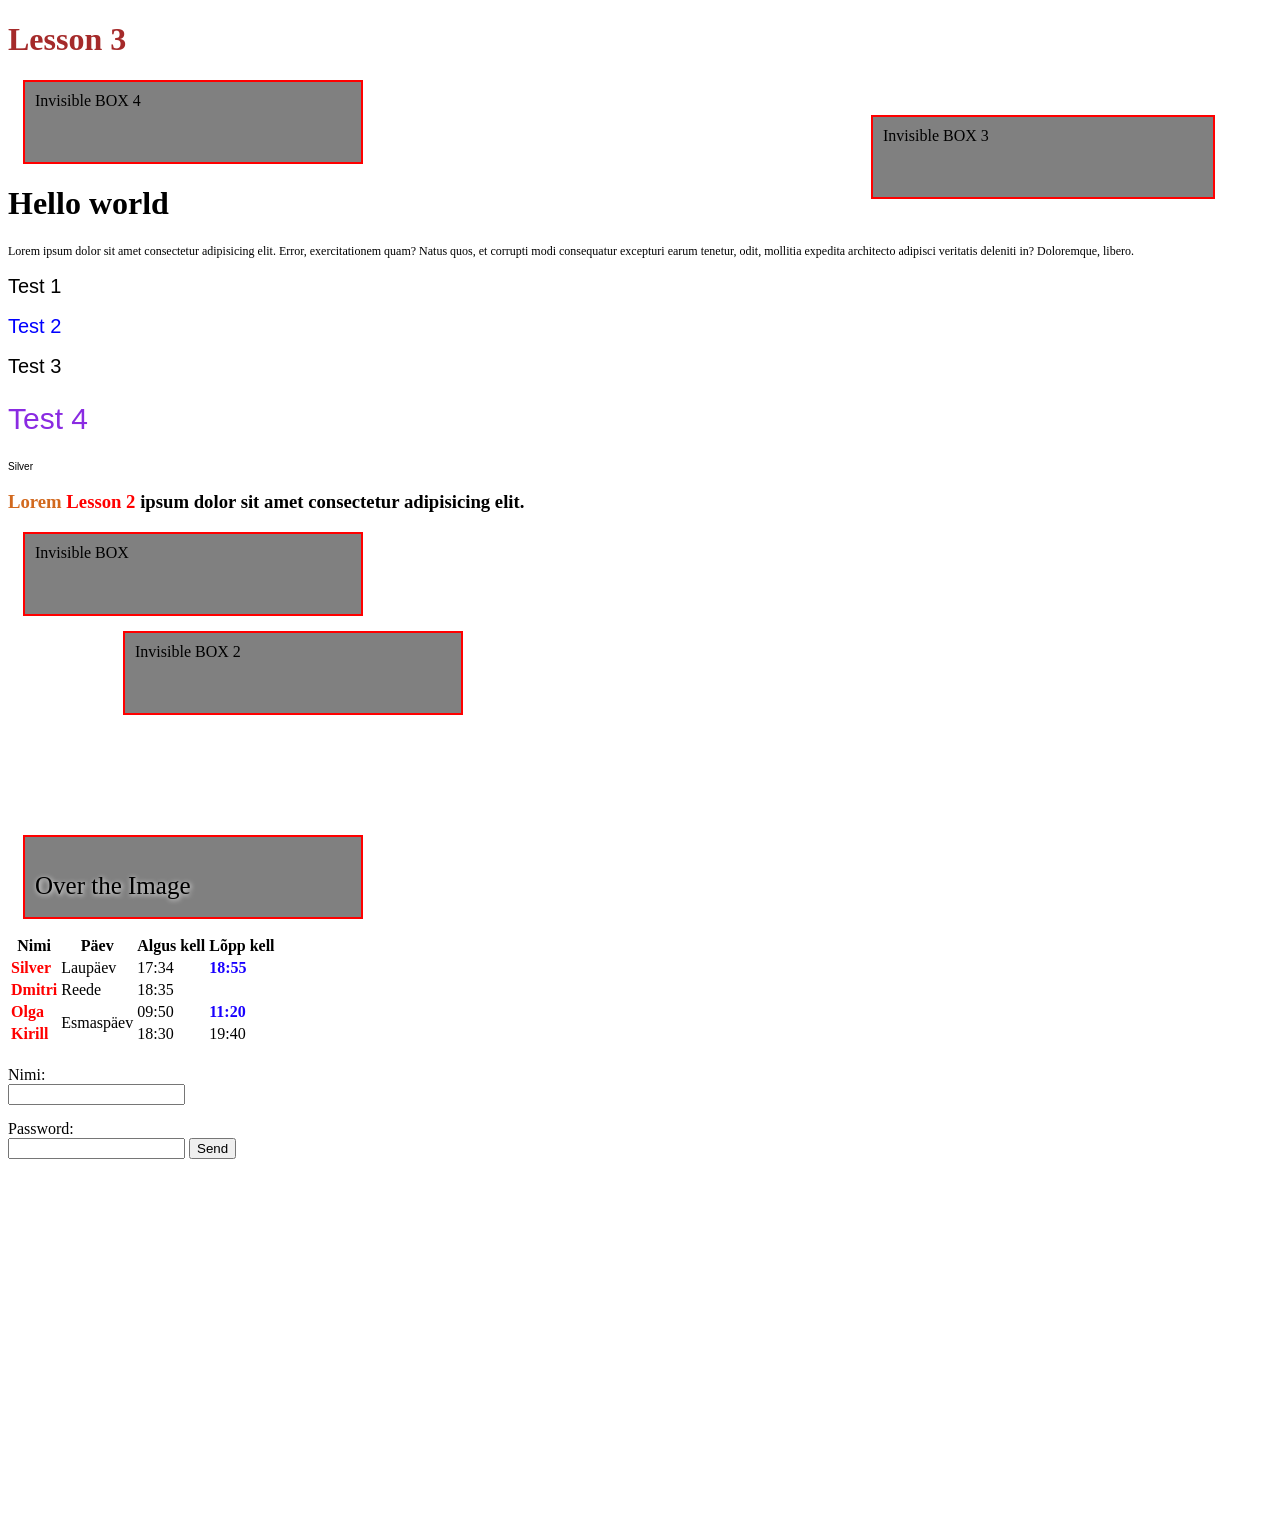
<file: Lesson 3/index.html>
<!DOCTYPE html>
<html>
    <head>
        <title>Lesson 3</title>
        <meta charset="UTF-8">
        <!-- 2 Method - In File -->
        <link rel="stylesheet" href="./styles.css">
        <!-- 2 Method Insiside HTML -->
        <STYle>
            /*Element (
            Code Block
            atribute value
            ) */
             h1 {
                color: brown;
             }

             p {
                font-size: 12px;
             }
        </STYle>
    </head>
    <body>
        <h1>Lesson 3</h1>
        <div class="div4">
                <span>Invisible BOX 4</span>
            </div>
        <h1 style="color: black;"> Hello world</h1> <!--3 Method Inline CSS -->
        <p>Lorem ipsum dolor sit amet consectetur adipisicing elit. Error, exercitationem quam? Natus quos, et corrupti modi consequatur excepturi earum tenetur, odit, mollitia expedita architecto adipisci veritatis deleniti in? Doloremque, libero.</p>

        <h2>Test 1</h2>
        <h2 class="header2" id="headerID">Test 2</h2>
        <h2>Test 3</h2>
        <h2 class="header2 header2-extra">Test 4</h2>
        <h2 class="header2">Silver</h2>
        <h3><span class="span1">Lorem</span> 
            <a href="../Lesson 2/index.html">
                <span class="a">Lesson 2</span>
            </a>
            ipsum dolor sit amet consectetur adipisicing elit.</h3>

            <div class="div1">
                <span>Invisible BOX</span>
            </div>

            <div class="div2">
                <span>Invisible BOX 2</span>
            </div>

            <div class="div3">
                <span>Invisible BOX 3</span>
            </div>

            <br>
            <br>
            <br>
            <br>
            <br>

            <div class="DivWithImg">
            <p class="para1">Over the Image</p>
            </div>

            <table class="tab1">
            <tbody>
                <tr> <!--Table Row-->
                    <th>Nimi</th> <!--Table Header-->
                    <th>Päev</th>
                    <th>Algus kell</th>
                    <th>Lõpp kell</th>
                </tr> 
                <tr>
                    <td>Silver</td> <!--Table Data-->
                    <td>Laupäev</td>
                    <td>17:34</td>
                    <td colspan="2">18:55</td>
                </tr>
                <tr>
                    <td>Dmitri</td> <!--Table Data-->
                    <td>Reede</td>
                    <td>18:35</td>
                </tr>
                <tr>
                    <td>Olga</td> <!--Table Data-->
                    <td rowspan="2">Esmaspäev</td>
                    <td>09:50</td>
                    <td>11:20</td>
                </tr>
                <tr>
                    <td>Kirill</td> <!--Table Data-->
                    <td>18:30</td>
                    <td>19:40</td>
                </tr>
            </tbody>
        </table>

        <form class="form1 DivForm">
            <div><label>Nimi:</label></div>
            <input type="text"><br>
            <div><label>Password:</label></div>
            <input type="password">
            <input type="button" value="Send">
        </form>

            <br>
            <br>
            <br>
            <br>
            <br>
            <br>
            <br>
            <br>
            <br>
            <br>
            <br>
            <br>
            <br>
            <br>
            <br>
            <br>
            <br>
            <br>
            <br>
            <br>
    </body>
</html>
</file>
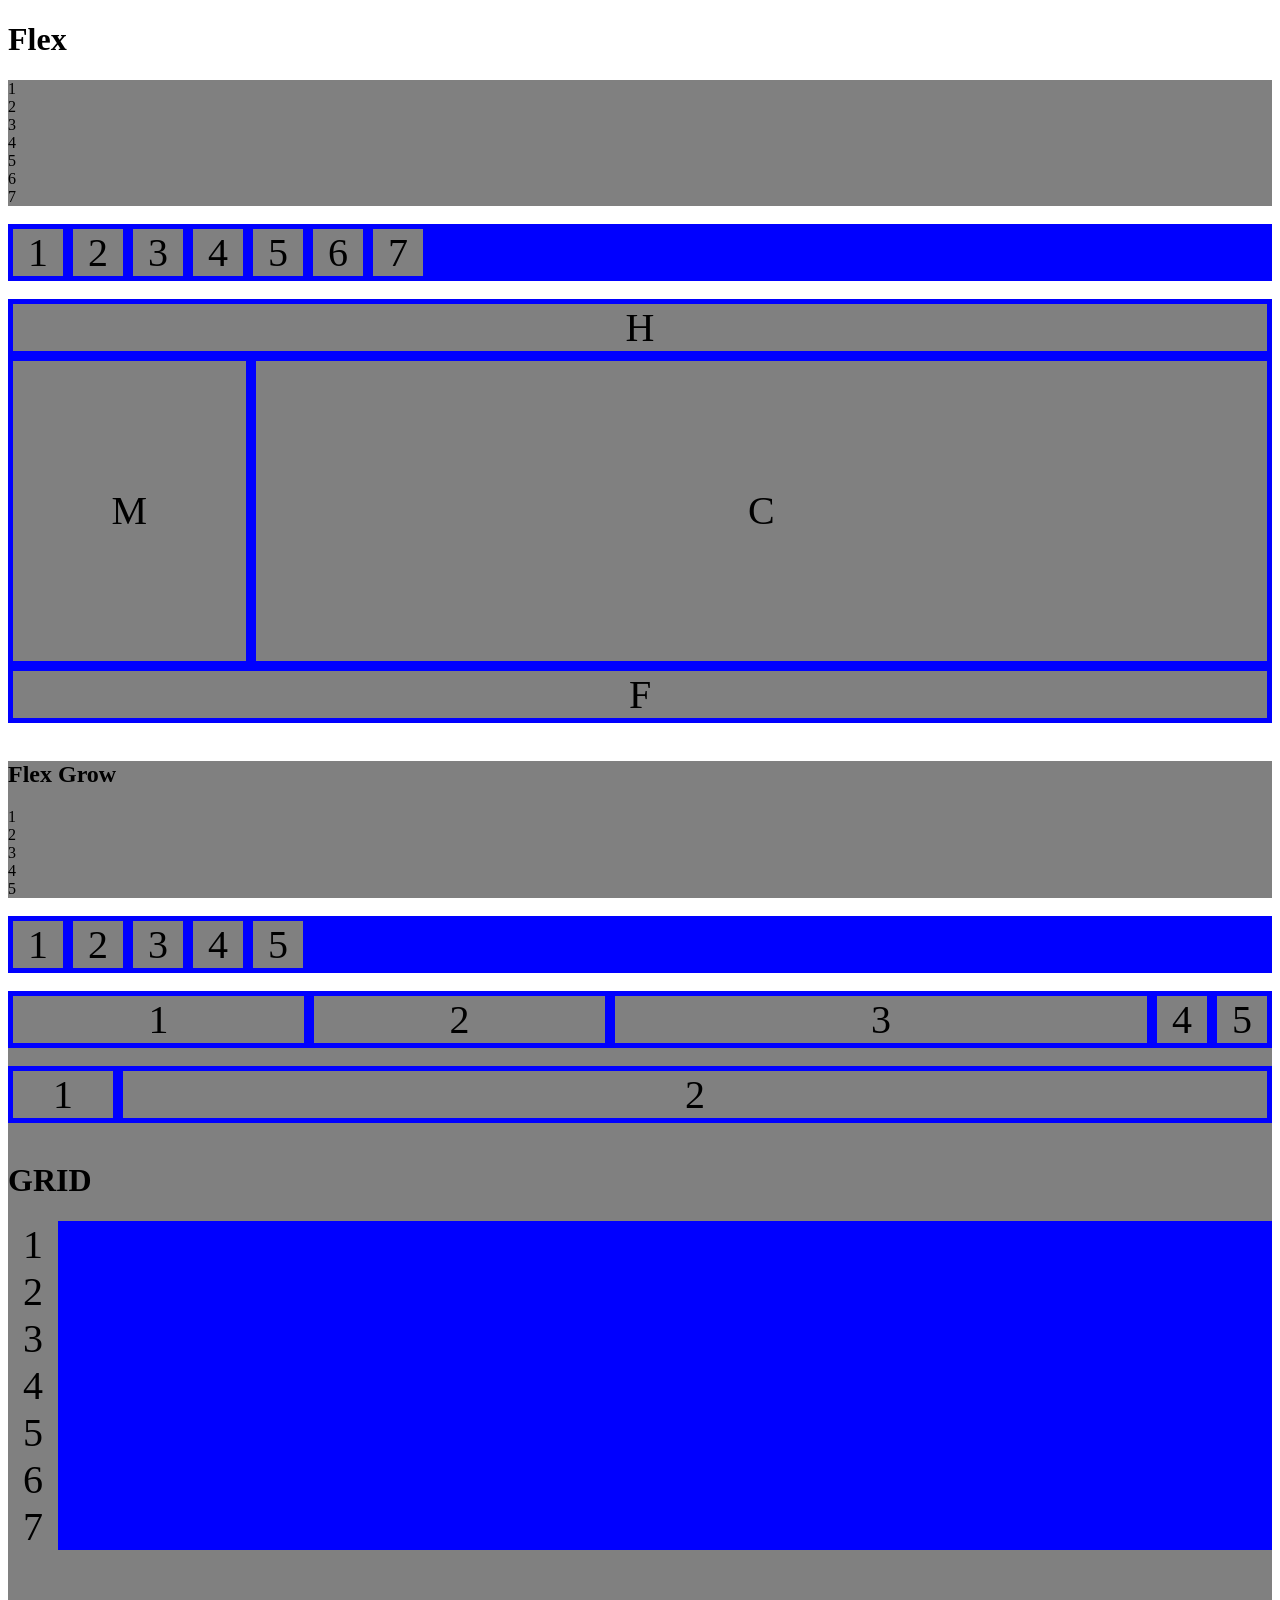
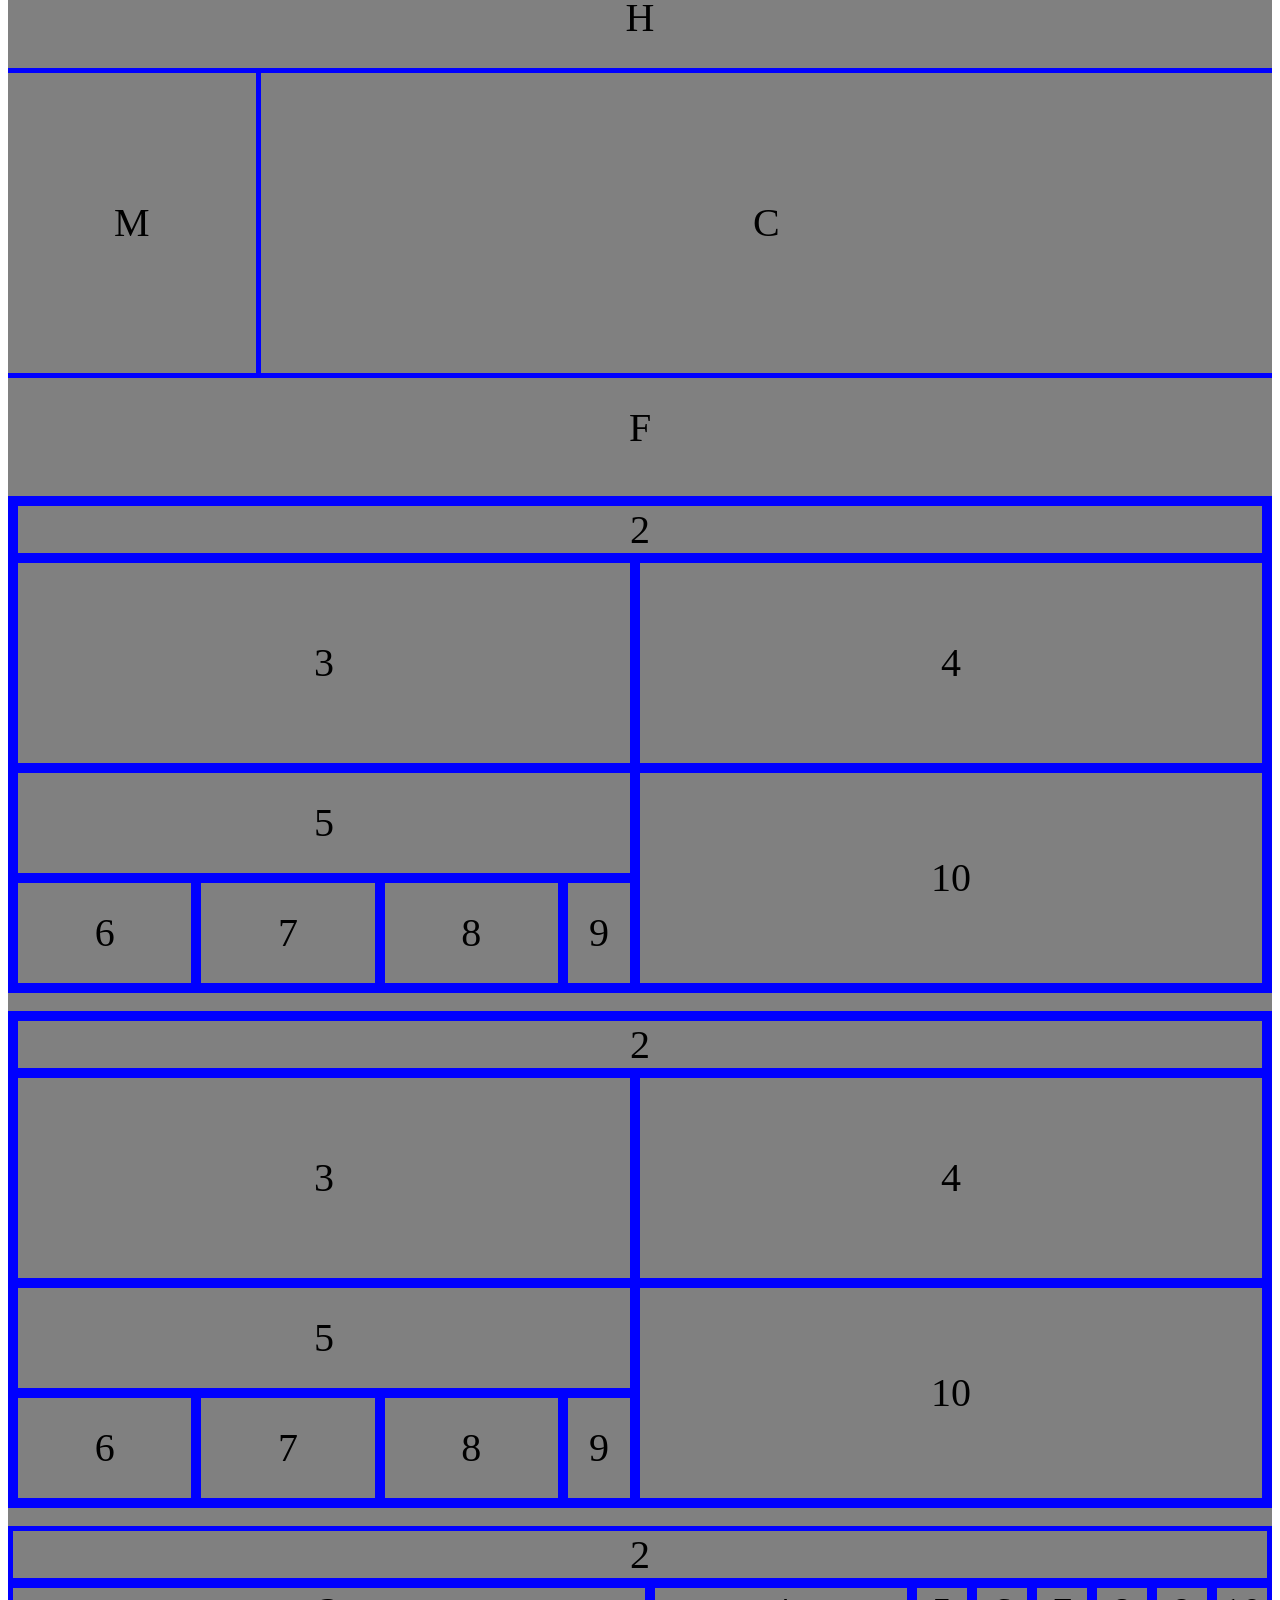
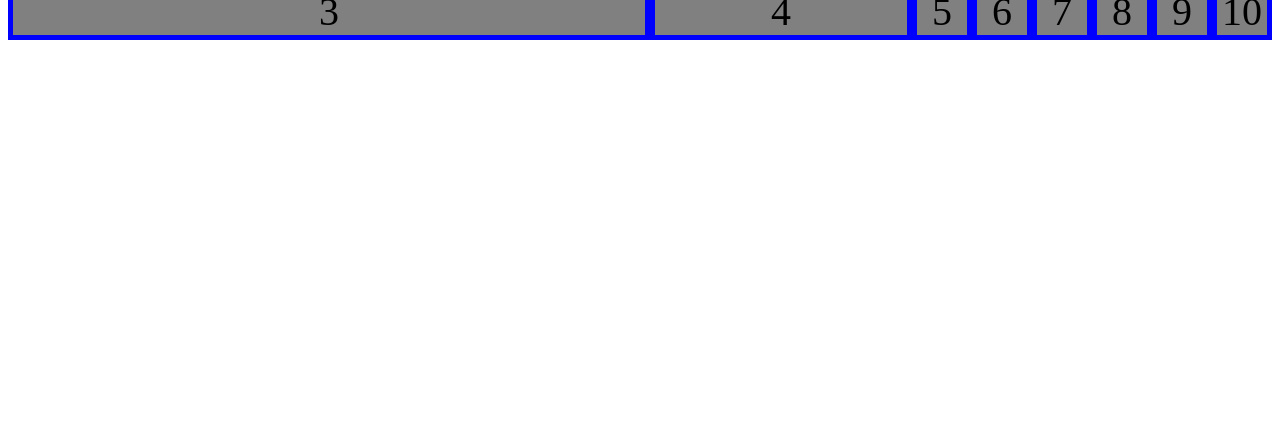
<file: Lesson 4/index.html>
<!DOCTYPE html>
<html>
    <head>
        <title>Lesson 4</title>
        <meta charset="UTF-8">
        <link rel="stylesheet" href="./styles.css">
    </head>
    <body>
        <h1>Flex</h1>
        <div>1</div>
        <div>2</div>
        <div>3</div>
        <div>4</div>
        <div>5</div>
        <div>6</div>
        <div>7</div>
            <br>
        <div class="container"> 
            <div>1</div>
            <div>2</div>
            <div>3</div>
            <div>4</div>
            <div>5</div>
            <div>6</div>
            <div>7</div>
        </div>
            <br>
        <div class="container MainPage">
            <div>H</div>
            <div>M</div>
            <div>C</div>
            <div>F</div>
        </div>
            <br>
        <div>
            <h2>Flex Grow</h2>
            <div>1</div>
            <div>2</div>
            <div>3</div>
            <div>4</div>
            <div>5</div>
        </div>
            <br>
        <div class="container">
            <div>1</div>
            <div>2</div>
            <div>3</div>
            <div>4</div>
            <div>5</div>
        </div>
            <br>
        <div>
            <div class="container FlexGrow">
            <div>1</div>
            <div>2</div>
            <div>3</div>
            <div>4</div>
            <div>5</div>
        </div>
            <br>
        <div class="container FlexShrink">
                <div>1</div>
                <div>2</div>
        </div>
            <br>
        <h1>GRID</h1>
        <div class="container2">
            <div>1</div>
            <div>2</div>
            <div>3</div>
            <div>4</div>
            <div>5</div>
            <div>6</div>
            <div>7</div>
        </div>
            <br>
        <div class="container2 MainPageGrid">
            <div>H</div>
            <div>M</div>
            <div>C</div>
            <div>F</div>
        </div>
            <br>
        <div class="container2 webApp">
            <div>2</div>
            <div>3</div>
            <div>4</div>
            <div>5</div>
            <div>6</div>
            <div>7</div>
            <div>8</div>
            <div>9</div>
            <div>10</div>
        </div>
            <br>
        <div class="container2 webApp2">
            <div style="grid-area: header;">2</div>
            <div style="grid-area: three;" >3</div>
            <div style="grid-area: four;" >4</div>
            <div style="grid-area: five;" >5</div>
            <div style="grid-area: six;" >6</div>
            <div style="grid-area: seven;" >7</div>
            <div style="grid-area: eight;" >8</div>
            <div style="grid-area: nine;" >9</div>
            <div style="grid-area: ten;" >10</div>
        </div>
            <br>
        <div class="container webApp3">
            <div>2</div>
            <div>3</div>
            <div>4</div>
            <div>5</div>
            <div>6</div>
            <div>7</div>
            <div>8</div>
            <div>9</div>
            <div>10</div>
        </div>


    </body>
</html>
</file>
<file: Lesson 3/styles.css>
p {
    font-size: 50px;
}

p {
    font-size: 12px;
}

/* Comments

*/

h2 {
    font-family: 'Gill Sans', 'Gill Sans MT', Calibri, 'Trebuchet MS', sans-serif;
    font-size: 20px;
    font-weight: 200;
}

/*
    . -> Class
    # -> ID

*/

.header2 {
    font-size: 10px;
}

#headerID {
color: blue;
font-size: 20px;
}

/*

    CamelCase
    Tere-mina-olen-Silver
    TereMinaOlenSilver
*/

.header2-extra {
    color: blueviolet;
    font-size: 30px;
}

.span1 {
    color: chocolate;
    opacity: 0,5;
}

/*

Text - Red
RGB (Red, Green, Blue) - 0-255
RGBA (Red, Green, Blue, Alpha)
HEX - 0-f - ff0000
HEX Alpha - ff000000
Alpha - Opacity ehk läbipaistvus

*/

a {
    text-decoration: none;
    cursor: alias;
    color: rgb(255, 0, 0);
}

.div1, .div2, .div3, .div4, .DivWithImg {
    background-color: gray;
    padding: 10px;
    border: solid 2px red;
    margin: 15px;
    height: 60px;
    width: 25%;
}

.div1, .div2 {
    left: 100px;
}

.div1 {
    position: static;

}

.div2 {
    position: relative;
}

.div3 {
    position: fixed;
    top: 100px;
    right: 50px;
}

.div4 {
    position: sticky;
    top: 0px;
    right: 0px;
    z-index: 1;
}

img {
    width: 100%;
}

.para1 {
    font-size: 25px;
    justify-self: center;
    text-shadow: 1px 1px 5px white;
}

.DivWiThimg {
    background-image: url("../Lesson 2/Images/orange-monkey-monkey.png");
    width: 100%;
    background-size: cover;
}

.tab1 > tbody > tr > td:first-child {
font-weight: bold;
color: red;
}

/*
    2n - Paaris arvud
    2n + 1 - Paaritu arvud
*/

.tab1 > tbody > tr:nth-child(2n) > td:last-child {
font-weight: bold;
color: rgb(25, 0, 255);
}

.form1 {
    margin-top: 20px;
}

.form1 > div {
    margin-top: 15px;
    width: 100px;
}
</file>
<file: Lesson 4/styles.css>
div {
    background-color: gray;
}

/*

Flex - 1234567

*/

.container {
    display: flex;
    background-color: blue;
    flex-wrap: wrap;
}

.container > div {
    font-size: 40px;
    width: 50px;
    place-content: center;
    text-align: center;
    margin: 5px;
}

.container2 > div {
    font-size: 40px;
    width: 50px;
    place-content: center;
    text-align: center;
}

.MainPage > div:nth-child(1),
.MainPage > div:nth-child(4) {
    width: 100%;
}

.MainPage > div:nth-child(2) {
    flex-grow: 1;
}

.MainPage > div:nth-child(3) {
    width: 80%;
    height: 300px;
}

.FlexGrow > div:nth-child(1),
.FlexGrow > div:nth-child(2) {
    flex-grow: 1;
}

.FlexGrow > div:nth-child(3) {
    flex-grow: 2;
}

.FlexShrink > div {
    flex-basis: 100px;
}

.FlexShrink > div:nth-child(2) {
    flex-grow: 1;

}

.FlexShrink > div:nth-child(1) {
    flex-shrink: 2;

}

.container2 {
    display: grid;
    background-color: blue;
}

body {
    padding-bottom: 400px;
}

.MainPageGrid {
grid-template-columns: auto 80%;
grid-template-rows: 100px 300px 100px;
gap: 5px;
align-items: center; /* Move elements up / down */
justify-items: center; /* Move elements left / right */
}

.MainPageGrid > div:nth-child(1),
.MainPageGrid > div:nth-child(4) {
    grid-column: 1 / 3;
    width: 100%;
    height: 100%;
}

.MainPageGrid > div:nth-child(2),
.MainPageGrid > div:nth-child(3),
.webApp > div,
.webApp2 > div {
    width: 100%;
    height: 100%;
}

.webApp {
    grid-template-columns: auto auto auto 5% 50%;
    grid-template-rows: auto 200px 100px 100px;
    gap: 10px;
    padding: 10px;
}

.webApp > div:nth-child(1) {
    grid-column: 1 / 6;
}

.webApp > div:nth-child(2),
.webApp > div:nth-child(4) {
    grid-column: 1 / 5;
}

.webApp > div:nth-child(3) {
    grid-column: 5 / 6;
}

.webApp > div:nth-child(9) {
    grid-column: 5 / 6;
    grid-row: 3 / 5;
}

.webApp2 {
    gap: 10px;
    padding: 10px;
    grid-template-columns: auto auto auto 5% 50%;
    grid-template-rows: auto 200px 100px 100px;
    grid-template-areas: "header header header header header"
    "three three three three four"
    "five five five five ten"
    "six seven eight nine ten"
}

.webApp3 > div:nth-child(1) {
    width: 100%;
}

.webApp3 > div:nth-child(2) {
    width: 50%;
}

.webApp3 > div:nth-child(3) {
    flex-grow: 1;
}

/* Media Query ehk ekraani mõõdud */
@media only screen and (max-width: 500px) {
    .MainPageGrid > div:nth-child(3) {
        width: 100%; /* flex-grow: 1; */
    }

    .MainPageGrid {
        grid-template-rows: 100px 50px 300px 100px;
            }
    .MainPageGrid > div:nth-child(2),
    .MainPageGrid > div:nth-child(3) {
        grid-column: 1/3;

    }

        .webApp2 {
    grid-template-areas: 
    "header header header header header"
    "three three three three four"
    "five five five five ten"
    "six seven eight nine ten"
    }
}

/*
}

@media only screen and (min-width: 500px) {
    .MainPageGrid > div:nth-child(3) {
        width: 50%;
    }

}
*/
</file>
